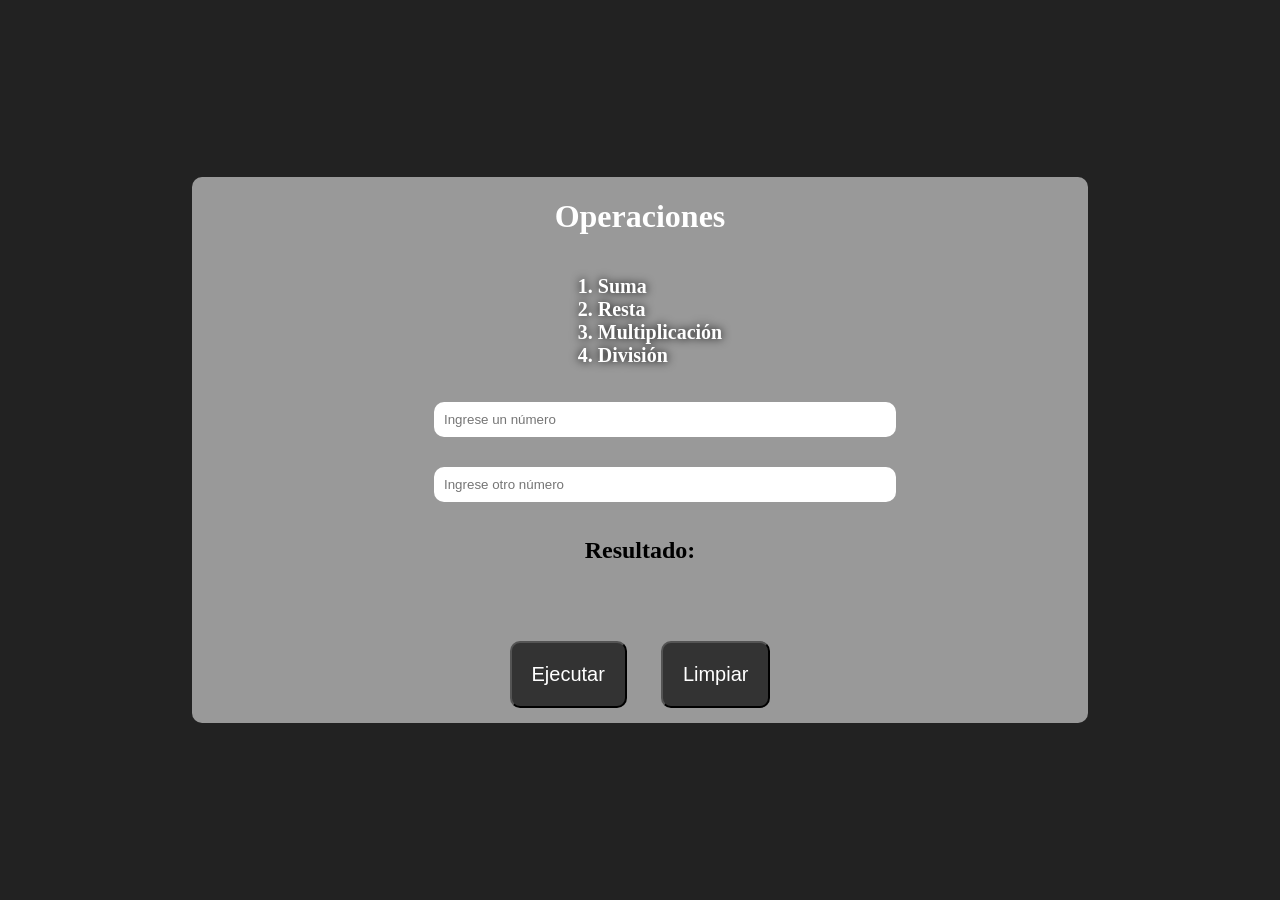
<file: index.html>
<!DOCTYPE html>
<html lang="en">
<head>
    <meta charset="UTF-8">
    <meta name="viewport" content="width=device-width, initial-scale=1.0">
    <link rel="stylesheet" href="estilos.css">
    <title>Document</title>
</head>
<body>
    <div class="contenedor_principal">
        <h1>Operaciones</h1>
        <ol>
            <li>Suma</li>
            <li>Resta</li>
            <li>Multiplicación</li>
            <li>División</li>
        </ol>
        <div class="central">
            <form>
                <input type="number" placeholder="Ingrese un número">
                <input type="number" placeholder="Ingrese otro número">
            </form>
        </div>
         <div class="resultado oculto">
            <h2>Resultado:</h2>
            <p id="resultado"></p>

        </div>
        <div class="alineado">
            <button>
                Ejecutar
            </button>
            <button>
                Limpiar 
            </button>
        </div>
       
    </div>
    <script src="script.js"></script>
</body>
</html>
</file>
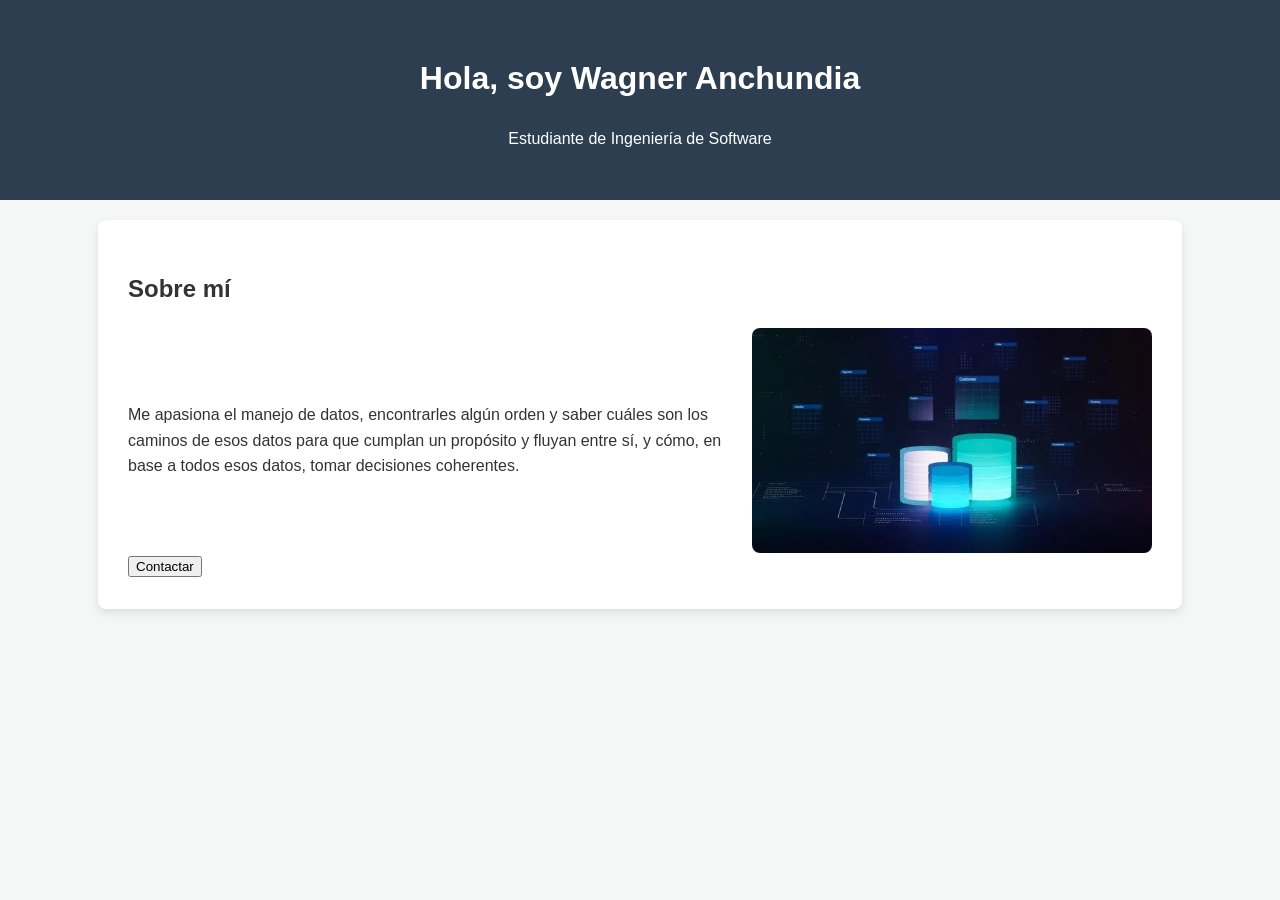
<file: Aplicaciones_web-Taller1-HtmlCss/index.html>
<!DOCTYPE html>
<html lang="es">
	<head>
		<meta charset="UTF-8">
		<title>Mi Portafolio</title>
		<link rel="stylesheet" href="estilos.css">
	</head>
	<body>
		<header>
			<h1>Hola, soy Wagner Anchundia</h1>
			<p>Estudiante de Ingeniería de Software</p>
		</header>
		<section class="contenedor">
			<h2>Sobre mí</h2>
			<div class="datos">
				<p>Me apasiona el manejo de datos, encontrarles algún orden y saber cuáles son los caminos de esos datos para que cumplan un propósito y fluyan entre sí, y cómo, en base a todos esos datos, tomar decisiones coherentes.</p>
				<img src="image.webp">
			</div>
			<button>Contactar</button>
		</section>
	</body>
</html>
</file>
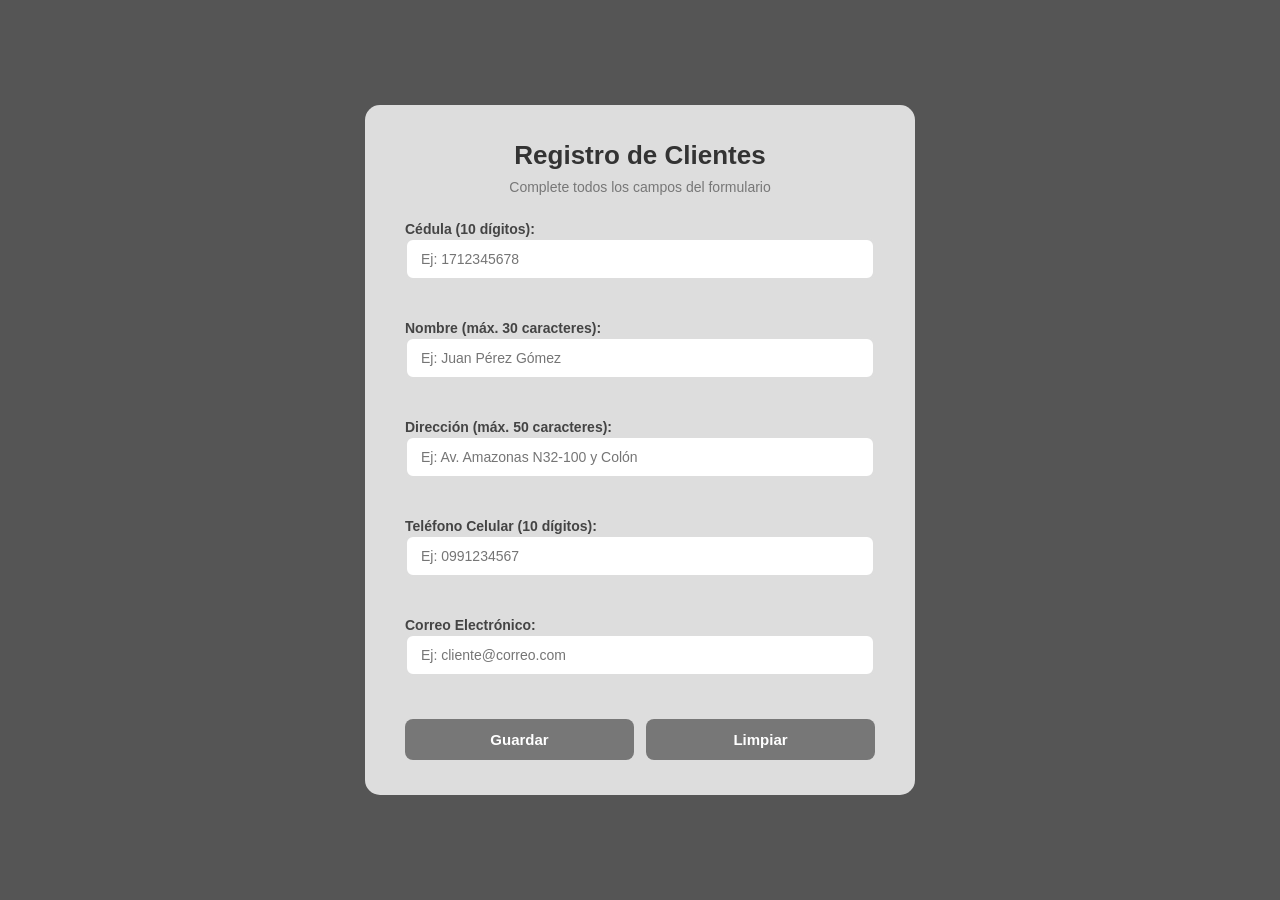
<file: Tarea3/index.html>
<!DOCTYPE html>
<html lang="es">
<head>
    <meta charset="UTF-8">
    <meta name="viewport" content="width=device-width, initial-scale=1.0">
    <title>Registro de Clientes</title>
    <link rel="stylesheet" href="estilos.css">
</head>
<body>
    <div class="contenedor">
        <h1>Registro de Clientes</h1>
        <p class="subtitulo">Complete todos los campos del formulario</p>

        <form id="formCliente" novalidate>
            <!-- cedula -->
            <div class="campo">
                <label for="cedula">Cédula (10 dígitos):</label>
                <input type="text" id="cedula" name="cedula" maxlength="10" 
                       placeholder="Ej: 1712345678" autocomplete="off">
                <span class="error" id="errorCedula"></span>
            </div>

            <!-- NOMBRE -->
            <div class="campo">
                <label for="nombre">Nombre (máx. 30 caracteres):</label>
                <input type="text" id="nombre" name="nombre" maxlength="30" 
                       placeholder="Ej: Juan Pérez Gómez" autocomplete="off">
                <span class="error" id="errorNombre"></span>
            </div>

            <!-- direcion -->
            <div class="campo">
                <label for="direccion">Dirección (máx. 50 caracteres):</label>
                <input type="text" id="direccion" name="direccion" maxlength="50" 
                       placeholder="Ej: Av. Amazonas N32-100 y Colón" autocomplete="off">
                <span class="error" id="errorDireccion"></span>
            </div>

            <!-- telefono celular -->
            <div class="campo">
                <label for="telefono">Teléfono Celular (10 dígitos):</label>
                <input type="text" id="telefono" name="telefono" maxlength="10" 
                       placeholder="Ej: 0991234567" autocomplete="off">
                <span class="error" id="errorTelefono"></span>
            </div>

            <!-- Correo electronico -->
            <div class="campo">
                <label for="correo">Correo Electrónico:</label>
                <input type="email" id="correo" name="correo" 
                       placeholder="Ej: cliente@correo.com" autocomplete="off">
                <span class="error" id="errorCorreo"></span>
            </div>

            <!-- botones -->
            <div class="botones">
                <button type="submit" class="btn-guardar">Guardar</button>
                <button type="reset" class="btn-limpiar" id="btnLimpiar">Limpiar</button>
            </div>
        </form>

        <!-- Mensaje de exito -->
        <div id="mensajeExito" class="exito oculto"></div>
    </div>

    <script src="script.js"></script>
</body>
</html>
</file>
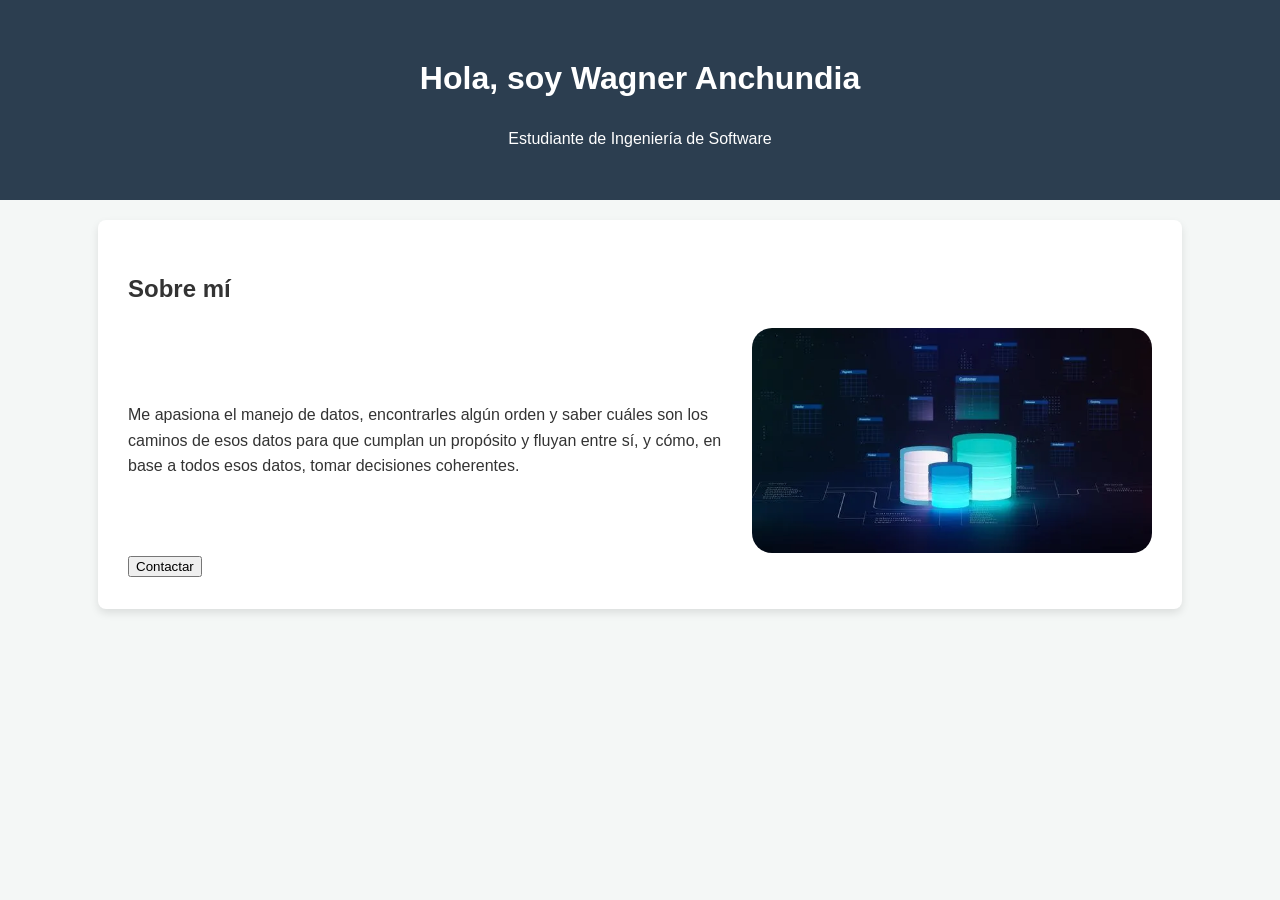
<file: Tarjeta_presentacion/index.html>
<!DOCTYPE html>
<html lang="es">
	<head>
		<meta charset="UTF-8">
		<title>Mi Portafolio</title>
		<link rel="stylesheet" href="estilos.css">
	</head>
	<body>
		<header>
			<h1>Hola, soy Wagner Anchundia</h1>
			<p>Estudiante de Ingeniería de Software</p>
		</header>
		<section class="contenedor">
			<h2>Sobre mí</h2>
			<div class="datos">
				<p>Me apasiona el manejo de datos, encontrarles algún orden y saber cuáles son los caminos de esos datos para que cumplan un propósito y fluyan entre sí, y cómo, en base a todos esos datos, tomar decisiones coherentes.</p>
				<img class="imagen1" src="image.webp">
			</div>
			<button>Contactar</button>
		</section>
	</body>
</html>
</file>
<file: estilos.css>
body{
    margin:0;
    height:100dvh;
    display:grid;
    place-items:center;
    background-color: #222;

}

h1 {
    color:white;
    text-align:center;
    margin-bottom: 20px;
}

.contenedor_principal{
    width: 70%;
    min-height: 370px;
    display:grid;
    place-items:center;
    background-color:#999;
    border-radius: 10px;
}


.central {
    display:flex
}



.formulario{
    flex:1;
    display:flex;
    gap: 15px;
    border-radius: 10px;
    


}

input{
    padding: 10px;
    border-radius: 10px;
    margin:15px;
    border:none;
    width:100%;
}

.botones{
    display:flex;
    gap: 10px;
    margin-bottom:20px;
}


.contenedor_principal button {
    padding:20px;
    font-size:20px;
    color:white;
    background-color:#333;
    border-radius:10px;
    margin:15px;
}

button:hover{
    background-color:white;
    color:#222;
}

ol{
    font-size:20px;
    font-weight:bold;
    color:white;
    filter: drop-shadow(0px 0px 5px black);                
}

.resultado{
    display:flex;
    flex-direction:column;
    align-items:center;
    justify-content:center;
    gap: 10px;
}
</file>
<file: Aplicaciones_web-Taller1-HtmlCss/estilos.css>
body {
	margin: 0;
	font-family: 'Segoe UI', Tahoma, Geneva, Verdana, sans-serif;
	background-color: #f4f7f6;
	color: #333;
	line-height: 1.6;
}



header {
	background: #2c3e50;
	color: white;
	text-align: center;
	padding: 2rem 0;
}


.contenedor {
	width: 80%;
	margin: 20px auto;
	background: white;
	padding: 30px;
	border-radius: 8px;
	box-shadow: 0 4px 8px rgba(0,0,0,0.1);
}


.habilidades {
	display: flex;
	justify-content: space-around;
	list-style: none;
	padding: 0;
}

.datos {
	display:flex;
	align-items:center;
	gap:20px;
}



.datos img {
	border-radius:8px;
	width:400px;
	height:auto;

}
</file>
<file: Tarea3/estilos.css>
* {
    margin: 0;
    padding: 0;
    box-sizing: border-box;
    font-family: sans-serif;
}

body {
    background-color: #555;
    min-height: 100dvh;
    display: flex;
    justify-content: center;
    align-items: center;
    padding: 20px;
}

/* contenedor principal */
.contenedor {
    background: #ddd;
    width: 100%;
    max-width: 550px;
    padding: 35px 40px;
    border-radius: 15px;
}

h1 {
    text-align: center;
    color: #333;
    font-size: 26px;
    margin-bottom: 8px;
}

.subtitulo {
    text-align: center;
    color: #777;
    font-size: 14px;
    margin-bottom: 25px;
}

/* campos del formulario*/
.campo {
    margin-bottom: 18px;
}

.campo label {
    font-weight: 600;
    color: #444;
    margin-bottom: 6px;
    font-size: 14px;
}

.campo input {
    width: 100%;
    padding: 11px 14px;
    border: 2px solid #ddd;
    border-radius: 8px;
    font-size: 14px;
    transition: all 0.3s ease;
    outline: none;
}

.campo input:focus {
    border-color: #667eea;
   
}

/* Estados de validación */
.campo input.valido {
    border-color: #28a745;
    background-color: #f0fff4;
}

.campo input.invalido {
    border-color: #dc3545;
    background-color: #fff5f5;
}

/* Mensajes de error */
.error {
    display: block;
    color: #dc3545;
    font-size: 12.5px;
    margin-top: 5px;
    min-height: 16px;
    font-weight: 500;
}

/* Botones */
.botones {
    display: flex;
    gap: 12px;
    margin-top: 22px;
}

button {
    flex: 1;
    padding: 12px;
    border: none;
    border-radius: 8px;
    font-size: 15px;
    font-weight: 600;
    cursor: pointer;
    transition: all 0.3s ease;
}

.btn-guardar {
    background-color:#777;
    color: white;
}

.btn-guardar:hover {
    transform: translateY(-2px);
    box-shadow: 6px 4px 10px #222;
}

.btn-limpiar {
    background-color:#777;
    color: white;
}

.btn-limpiar:hover {
    background: #555;
}

/*  Mensaje de éxito */
.exito {
    margin-top: 20px;
    padding: 14px;
    background: #d4edda;
    color: #155724;
    border: 1px solid #c3e6cb;
    border-radius: 8px;
    text-align: center;
    font-weight: 600;
    animation: aparecer 0.4s ease;
}

.oculto {
    display: none;
}


/* ===== Responsive ===== */
@media (max-width: 480px) {
    .contenedor {
        padding: 25px 20px;
    }
    h1 { font-size: 22px; }
}
</file>
<file: Tarjeta_presentacion/estilos.css>
body {
	margin: 0;
	font-family: 'Segoe UI', Tahoma, Geneva, Verdana, sans-serif;
	background-color: #f4f7f6;
	color: #333;
	line-height: 1.6;
}
header {
	background: #2c3e50;
	color: white;
	text-align: center;
	padding: 2rem 0;
}
.contenedor {
	width: 80%;
	margin: 20px auto;
	background: white;
	padding: 30px;
	border-radius: 8px;
	box-shadow: 0 4px 8px rgba(0,0,0,0.1);
}
.habilidades {
	display: flex;
	justify-content: space-around;
	list-style: none;
	padding: 0;
}
.datos {
	display:flex;
	align-items:center;
	gap:20px;
}
.imagen1 {
	width: 400px;
	height:auto;
	border-radius:20px
}
</file>
